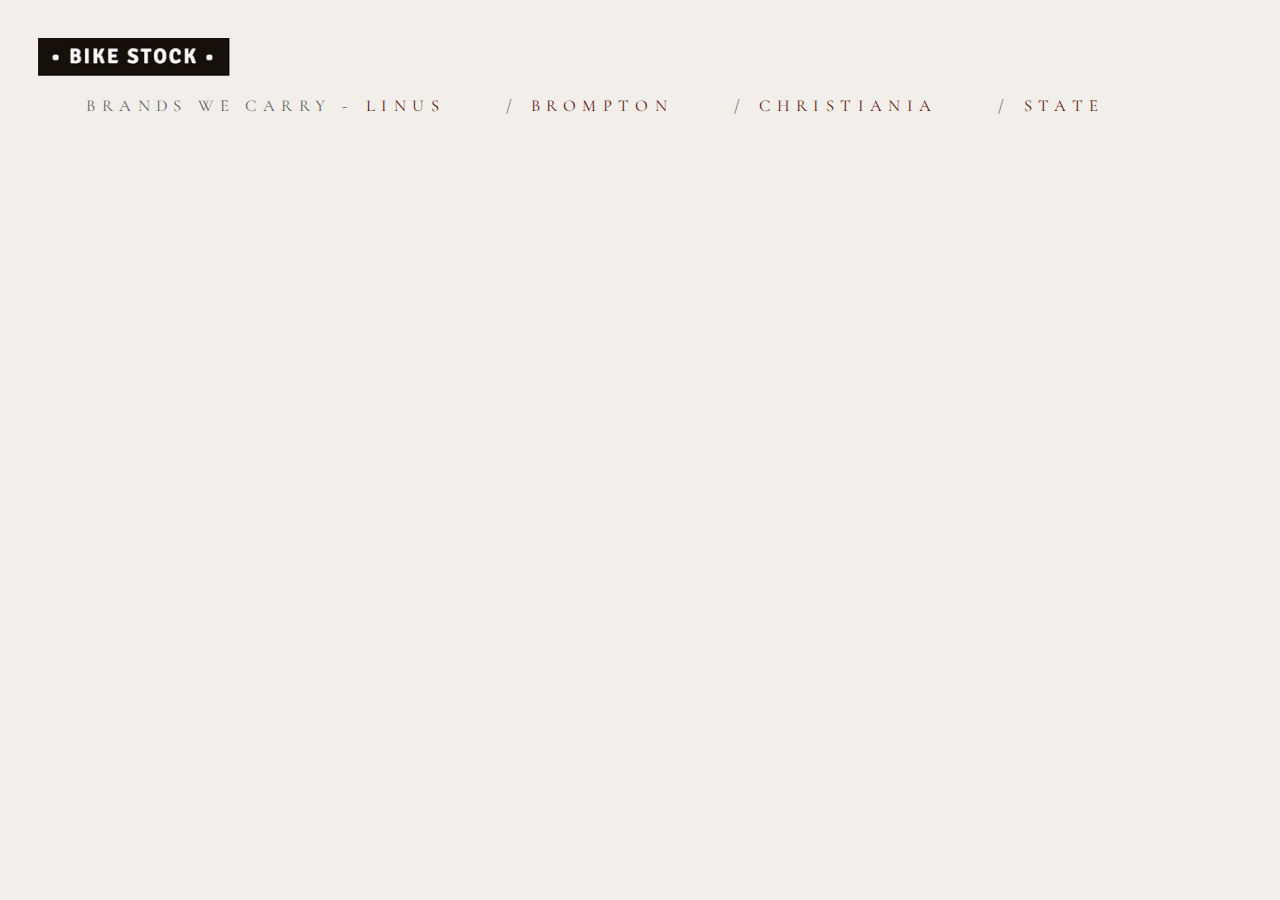
<file: index.html>
<!doctype html>
<html>

<head>
    <meta charset="utf-8">
    <meta http-equiv="x-ua-compatible" content="ie=edge">
    <meta name="viewport" content="width=device-width, initial-scale=1">
    <title>Recreate This</title>
    <link rel="stylesheet" href="style/style.css">
</head>

<body>
    <!-- Navigation -->
    <header id="header">
        <img id="logo" src="imgs/logo.png">
        <nav>
            <ul id="navigation" class="header-text">
                <li>
                    <p>brands we carry -</p>
                </li>
                <li class="active-link">linus</li>
                <li>
                    <p>/</p>
                </li>
                <li class="active-link">brompton</li>
                <li>
                    <p>/</p>
                </li>
                <li class="active-link">christiania</li>
                <li>
                    <p>/</p>
                </li>
                <li class="active-link">state</li>
            </ul>
        </nav>
    </header>

    <main class="bike-list">

        <template id="bike-template">

            <article class="bike">
                <img id="bike-img" src="imgs/bike.png">
                <h1>Brand</h1>
                <h2>Name</h2>
                <section class="content">
                    <div id="label" class="price">
                        <h3>Price -</h3>
                        <div class="value">
                            <div class="minpr"></div>
                            <div id="maxpr" class="hide">
                                <p id="dash"> - </p>
                                <div id="maxprice" class="maxpr"></div>
                            </div>

                        </div>
                    </div>
                    <div id="label" class="colours">
                        <h3>Colours -</h3>
                        <p id="swatches" class="value hide"></p>
                    </div>
                    <div id="label" class="stock">
                        <h3>In Stock -</h3>
                        <div id="stock-value" class="value">2</div>
                    </div>
                    <button>FUll specs</button>
                </section>

            </article>

        </template>

    </main>

    <script src="js/script.js"></script>
</body></html>
</file>
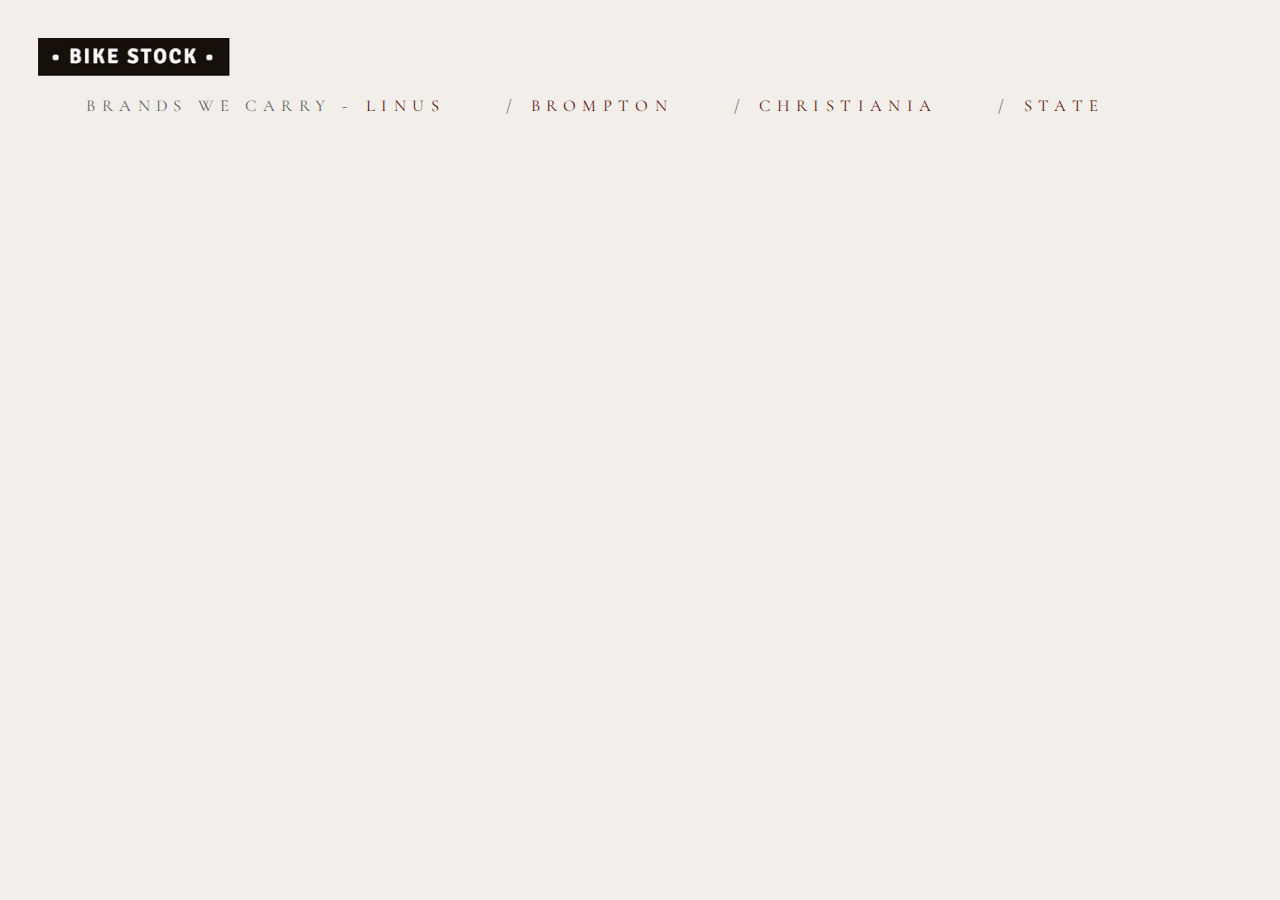
<file: subpage.html>
<!doctype html>
<html>

<head>
    <meta charset="utf-8">
    <meta http-equiv="x-ua-compatible" content="ie=edge">
    <meta name="viewport" content="width=device-width, initial-scale=1">
    <title>Recreate This</title>
    <link rel="stylesheet" href="style/style.css">
</head>

<body id="single-bike">
    <!-- Navigation -->
    <header id="header">
        <img id="logo" src="imgs/logo.png">
        <nav>
            <ul id="navigation" class="header-text">
                <li>
                    <p>brands we carry -</p>
                </li>
                <li class="active-link">linus</li>
                <li>
                    <p>/</p>
                </li>
                <li class="active-link">brompton</li>
                <li>
                    <p>/</p>
                </li>
                <li class="active-link">christiania</li>
                <li>
                    <p>/</p>
                </li>
                <li class="active-link">state</li>
            </ul>
        </nav>
    </header>

    <main class="bike-list">

        <template id="bike-template">

            <article class="bike">
                <img id="bike-img" src="imgs/bike.png">
                <h1>Brand</h1>
                <h2>Name</h2>
                <section class="content">
                    <div id="label" class="price">
                        <h3>Price -</h3>
                        <div class="value">
                            <div class="minpr"></div>
                            <div id="maxpr" class="hide">
                                <p id="dash"> - </p>
                                <div id="maxprice" class="maxpr"></div>
                            </div>

                        </div>
                    </div>
                    <div id="label" class="colours">
                        <h3>Colours -</h3>
                        <p id="swatches" class="value hide"></p>
                    </div>
                    <div id="label" class="stock">
                        <h3>In Stock -</h3>
                        <div id="stock-value" class="value">2</div>
                    </div>
                    <div id="bike-description">Description</div>
                </section>

            </article>

        </template>

    </main>

    <script src="js/script.js"></script>
</body></html>
</file>
<file: style/style.css>
@import url('https://fonts.googleapis.com/css2?family=Cormorant+Garamond:wght@600&family=Source+Sans+Pro:ital,wght@0,200;0,300;0,400;0,600;0,700;1,200;1,300&display=swap');

/* Colours  and Fonts */
:root {

    /*    colours*/
    --bckgr-color: #f2efea;
    --text-color: #61605e;
    --active-link-color: #62140e;
    --bckgr-template-color: #ffffff;
    --line-color: #dadada;

    /*    fonts*/
    --main-font: 'Source Sans Pro', sans-serif;
    --special-font: 'Cormorant Garamond', serif;

}

body {
    background-color: var(--bckgr-color);
    margin: 3vw;
}

main {
    display: flex;
    flex-wrap: wrap;
    justify-content: center;
    margin-top: 6vw;
}


/*style header*/
.header-text {
    color: var(--text-color);
    font-family: var(--special-font);
    text-transform: uppercase;
    font-size: 1.3vw;
    padding: 0;
    letter-spacing: 0.4rem;
}

#logo {
    width: 15vw;
    height: auto;
}

.active-link {
    color: var(--active-link-color);
}

header ul {
    list-style: none;
    display: flex;
    justify-content: flex-start;
    align-content: space-between;
    align-items: baseline;
}

header ul li {
    padding: 0 1vw 0 0;
}


/*style template*/
article {
    background-color: var(--bckgr-template-color);
    display: flex;
    flex-direction: column;
    padding: 1vw;
    min-width: inherit;
    margin: 0 1vw 2vw;
    width: min-content;
}

.bike {
    color: var(--text-color);
}

#bike-img {
    width: 70rem;
    height: 50rem;
}

#label {
    width: 100%;
    display: flex;
    align-items: baseline;
    align-content: flex-start;
    border-bottom: 1px solid var(--bckgr-color);
    padding: 1.2vw 0 0.4vw 0;
}

.content {
    font-family: var(--main-font);
    font-size: 3.5rem;
    font-weight: 100;
    font-style: italic;
    padding: 0 1vw 1vw 1vw;
    border: 1px solid var(--bckgr-color);
    display: flex;
    flex-direction: column;
    justify-content: center;
    align-content: center;
    align-items: center;
}

#label > .value {
    font-family: var(--special-font);
    font-size: 5.5rem;
    color: black;
    margin: 0 1.5vw;
    display: flex;
    align-items: baseline;
}

#maxpr {
    display: flex;
    align-items: baseline;
}

.maxpr {
    padding-left: 1vw;
}

h1 {
    font-family: var(--main-font);
    font-weight: 700;
    text-transform: uppercase;
    font-size: 4rem;
    letter-spacing: 0.02rem;
    margin: 0 0 0.6vw 0;
}

h2 {
    font-family: (--special-font);
    font-size: 5rem;
    font-weight: 100;
    text-transform: uppercase;
    letter-spacing: 1rem;
    margin-top: 0;
    border-bottom: 10px solid var(--line-color);
}

h3 {
    margin: 0;
}

p {
    margin: 0 0 0 3rem;
}

button {
    font-family: var(--main-font);
    font-weight: 400;
    color: var(--active-link-color);
    border: 10px solid var(--active-link-color);
    font-size: 5rem;
    text-transform: uppercase;
    padding: 0.3vw 0.5vw;
    margin-top: 1vw;
    width: max-content;
}

button:hover {
    color: var(--bckgr-color);
    background-color: var(--active-link-color);
}

.hide {
    display: none;
}
</file>
